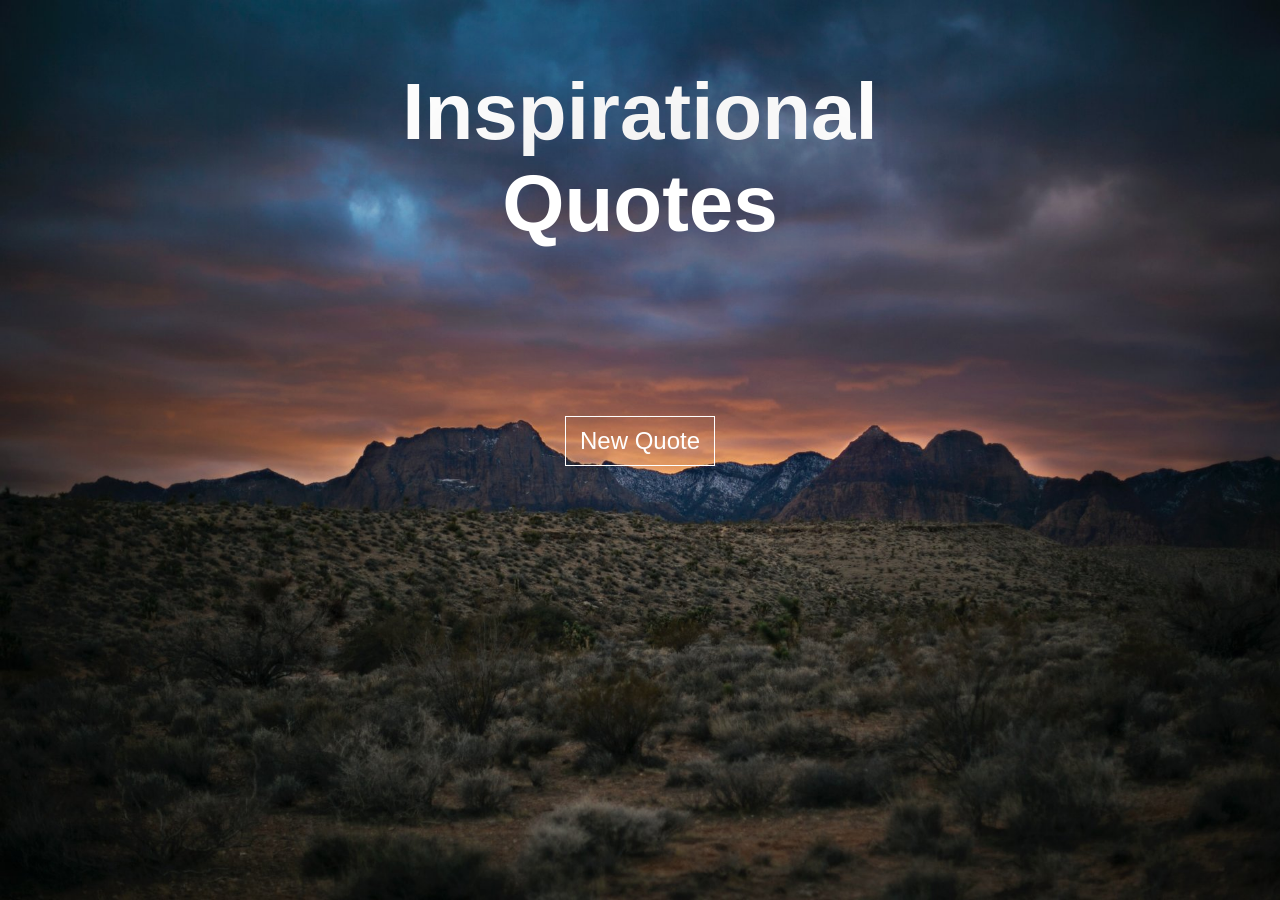
<file: index.html>
<!DOCTYPE html>
<html lang="en">
<head>
    <!-- Google Analytics -->
    <script async src="https://www.googletagmanager.com/gtag/js?id=G-CGYWDGQEPB"></script>
    <script>
        window.dataLayer = window.dataLayer || [];
        function gtag(){dataLayer.push(arguments);}
        gtag('js', new Date());
        gtag('config', 'G-CGYWDGQEPB');
    </script>
    
    <meta charset="UTF-8">
    <meta name="viewport" content="width=device-width, initial-scale=1, shrink-to-fit=no">
    <link href="https://fonts.googleapis.com/css?family=Neucha|Philosopher" rel="stylesheet">
    <title>Some Inspirational Quotes</title>
    <meta name="description" content="Inspirational Quotes">
    <meta name="keywords" content="quotes, inspirational quotes, inspiring quotes, motivational quotes, motivating quotes">
    <link rel="stylesheet" type="text/css" href="quotesstyle.css">
    
    <script src="https://ajax.googleapis.com/ajax/libs/jquery/3.3.1/jquery.min.js"></script>
    <script src="quotesmov.js"></script>
    
    <style>
        .intro {
            width: 100%;
            height: 100%;
            margin: auto;
            display: table;
            top: 0;
            background-size: cover;
            background-image: url('image/43.jpg');
        }
    </style>
    
</head>
<body>
    <section class="intro">
        <div class="inner">
            <div class="content">
                <h1>Inspirational Quotes</h1>
                <div id="quoteD"><br>
                    <!-- Quotes display here. -->
                </div>
                <br><br><br>
                <input class="aButton" type="button" value="New Quote" id="boots" onclick="newImage(); newQuote();" />
            </div>
        </div>
    </section>
</body>
</html>
</file>
<file: quotesstyle.css>
html, body {
    margin: 0;
    padding: 0;
    height: 100%;
    width: 100%;
    font-size: 16px;
}

.intro {
    display: table-cell;
    vertical-align: middle;
    width: 100%;
    max-width: none;
}

.content {
    max-width: 500px;
    margin: 0 auto;
    text-align: center;
}

.content h1 {
    font-family: sans-serif;
    color: #FFFFFF;
    text-shadow: 10px 10px 300px #000; /* hori, vert, blur */
    font-size: 500%;
}

input.aButton {
    font-family: sans-serif;
    background-color: Transparent;
    display: inline-block;
    width: 150px;
    padding: 10px;
    color: #fff;
    font-size: 150%;
    border: 1px solid #fff;
    text-align: center;
    outline: none;
    text-decoration: none;
    text-shadow: 10px 10px 300px #000; /* hori, vert, blur */
}

input.aButton:hover {
    background-color: #fff;
    color: #000;
    transition: background-color 0.3s, color 0.3s;
}

input.aButton:focus {
    outline: none;
}

#quoteD {
    font-family: sans-serif;
    color: #ffffff;
    text-shadow: 10px 10px 100px #000; /* hori, vert, blur */
    font-size: 250%;
}

/* style for mobile and tablet devices */
@media screen and (max-width: 768px) {
    .content h1 {
        font-size: 250%;
    }

    input.aButton {
        width: 85px;
        padding: 5px;
        font-size: 85%;
    }

    #quoteD {
        font-size: 125%;
        line-height: 100%;
    }
}
</file>
